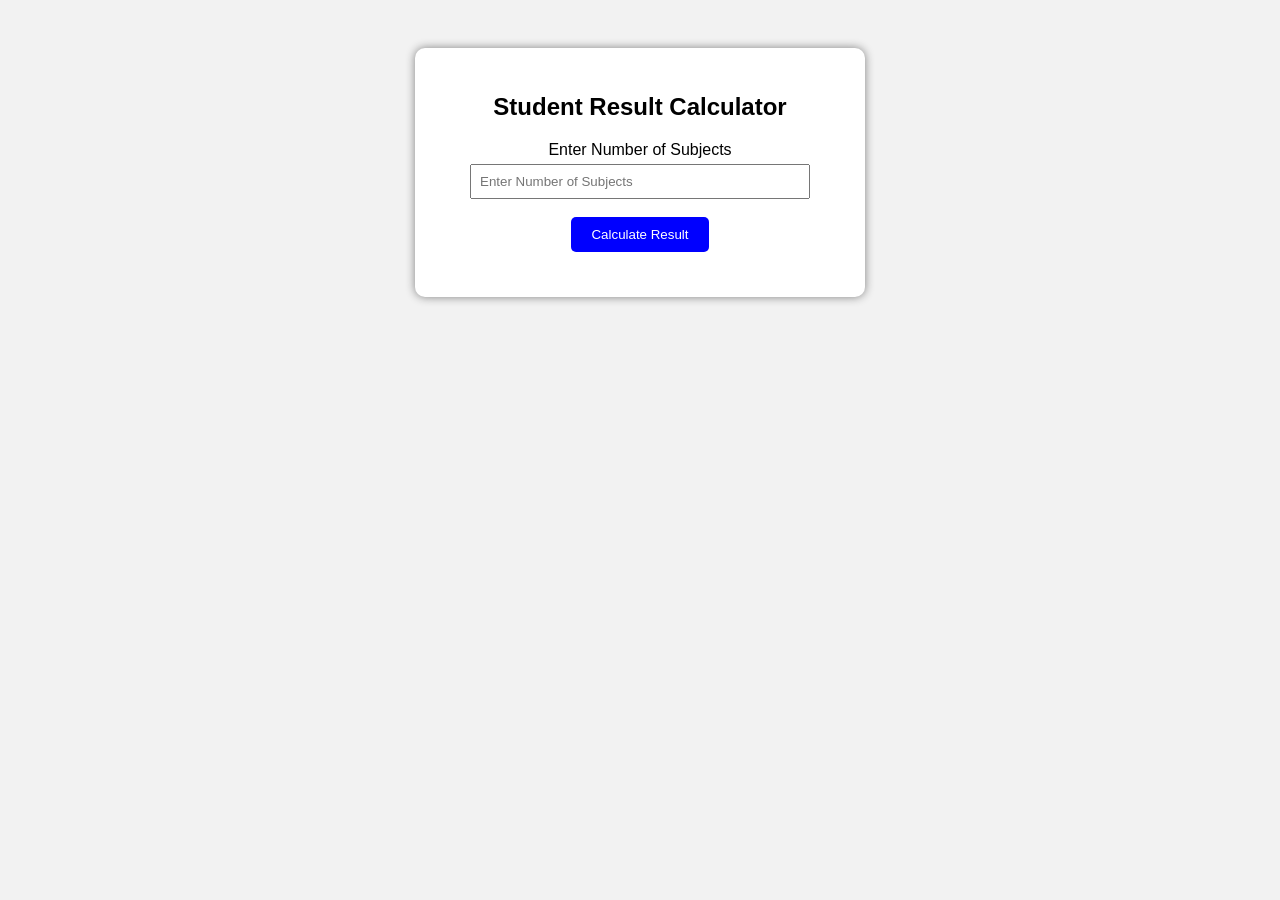
<file: exp1/index.html>
<!DOCTYPE html>
<html lang="en">
<head>
    <meta charset="UTF-8">
    <meta name="viewport" content="width=device-width, initial-scale=1.0">
    <title>Student Result Calculator</title>
     <link rel="stylesheet" href="exp1.css">
</head>
<body>
      <div class="container">
<h2>Student Result Calculator</h2>
<label>Enter Number of Subjects</label>
<input type="number" id="subjects" placeholder="Enter Number of Subjects"><br><br>
<button onclick="calculateResult()">Calculate Result</button>
<div id="result"></div>
</div>
    <script src="main.js"></script>
    
</body>
</html>
</file>
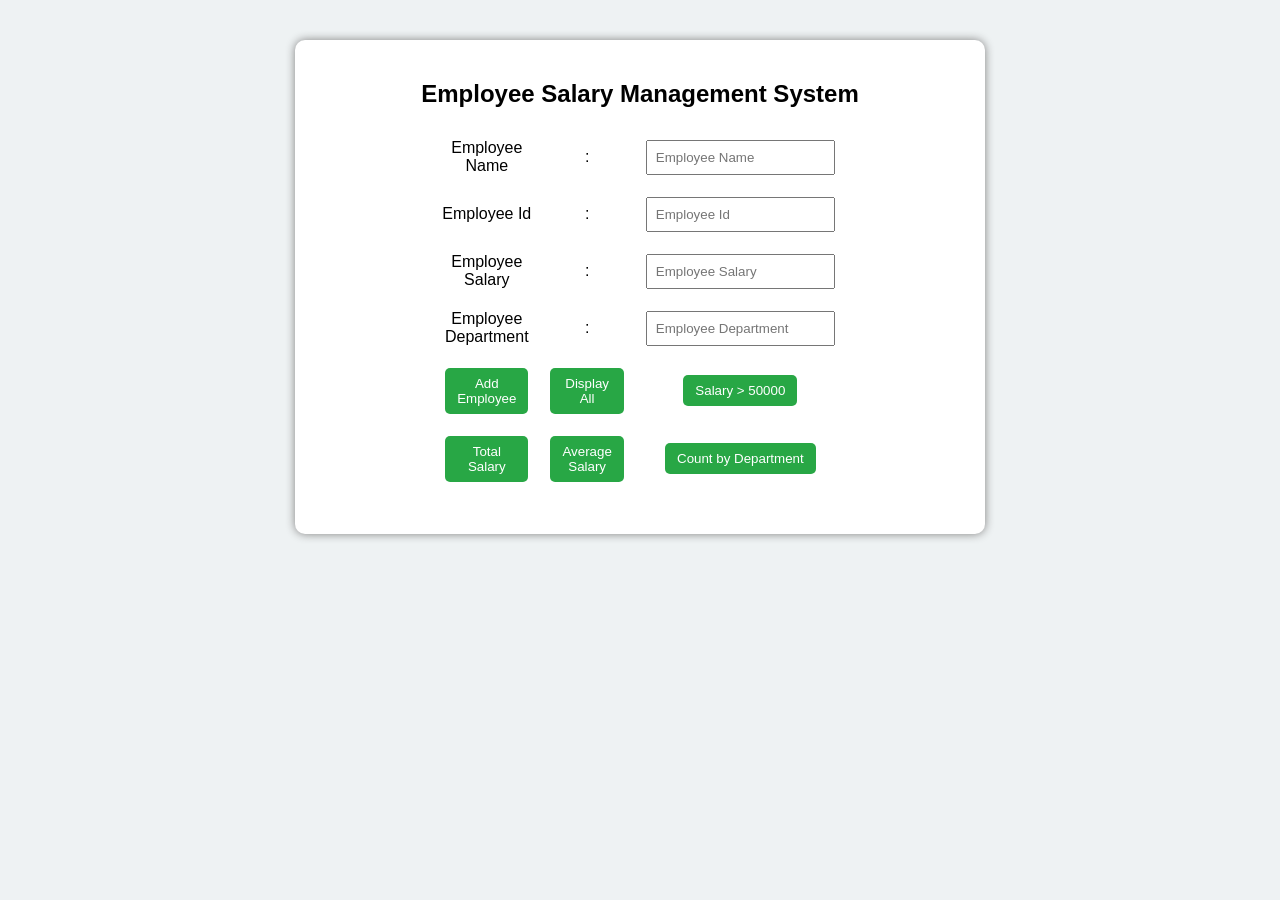
<file: exp2/index.html>
<!DOCTYPE html>
<html lang="en">
<head>
    <meta charset="UTF-8">
    <meta name="viewport" content="width=device-width, initial-scale=1.0">
    <title>Employee Salary Management System</title>
     <link rel="stylesheet" href="exp2.css">
</head>
<body>
        <div class="container">
            
        <h2>Employee Salary Management System</h2>
        <table width="50%" border="0" align="center" cellpadding="5" cellspacing="2">
            <tr>
                <td><label for="">Employee Name</label></td>
                <td>: </td>
                <td> <input type="text" id="name" placeholder="Employee Name"></td>
            </tr>

             <tr>
                <td><label for="">Employee Id</label></td>
                <td>: </td>
                <td> <input type="text" id="empId" placeholder="Employee Id"></td>
            </tr>

             <tr>
                <td><label for="">Employee Salary</label></td>
                <td>: </td>
                <td> <input type="number" id="salary" placeholder="Employee Salary"></td>
            </tr>

             <tr>
                <td><label for="">Employee Department</label></td>
                <td>: </td>
                <td> <input type="text" id="dept" placeholder="Employee Department"></td>
            </tr>

            <tr>
                <td><button onclick="addEmployee()">Add Employee</button></td>
                <td><button onclick="displayEmployees()">Display All</button></td>
                <td><button onclick="filterSalary()">Salary > 50000</button></td>
            </tr>

            <tr>
                <td><button onclick="totalSalary()">Total Salary</button></td>
                <td><button onclick="averageSalary()">Average Salary</button></td>
                <td><button onclick="countDepartment()">Count by Department</button></td>
            </tr>
        </table>
       
        <div id="output"></div>
    </div>
    <script src="main.js"></script>
    
</body>
</html>
</file>
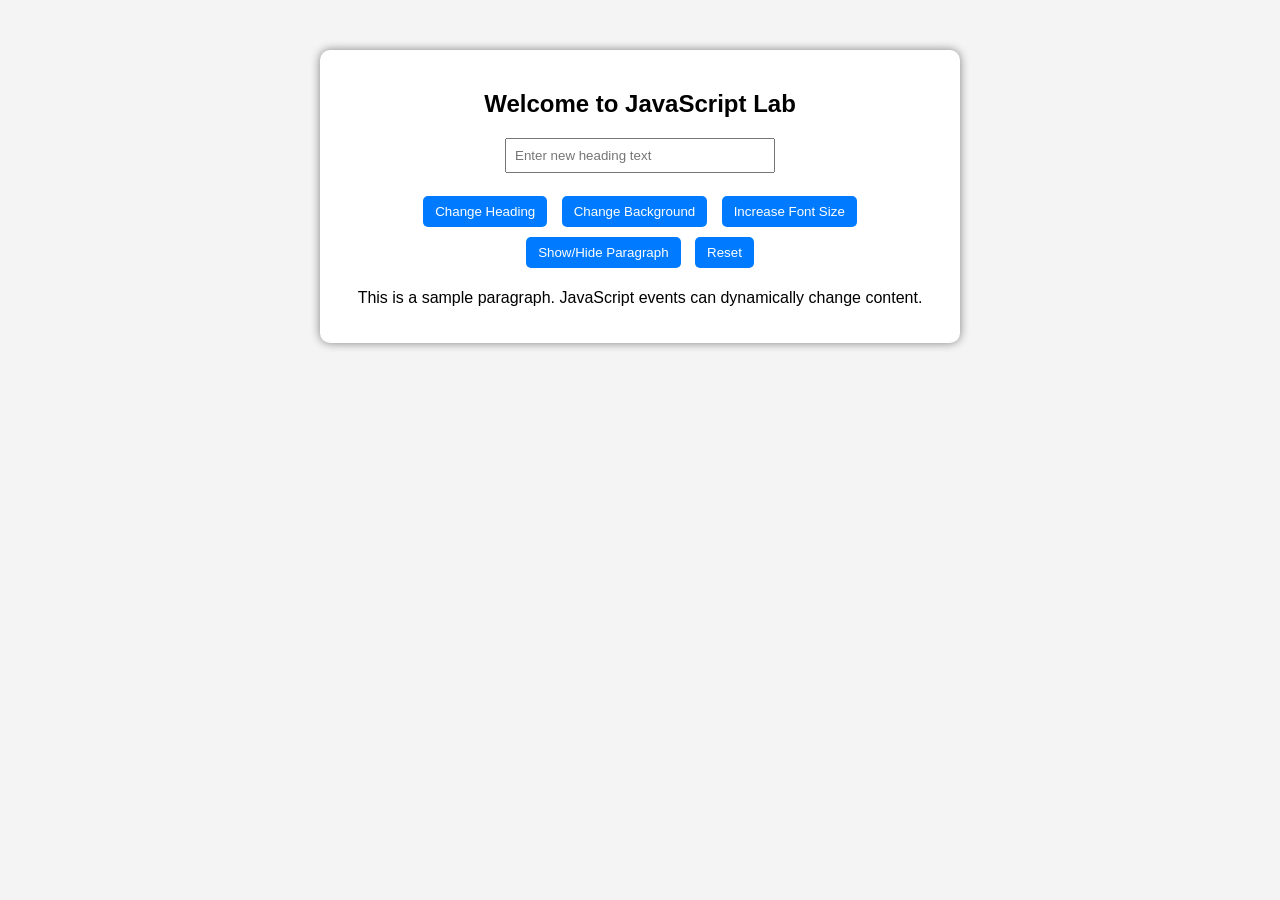
<file: exp3/index.html>
<!DOCTYPE html>
<html lang="en">
<head>
    <meta charset="UTF-8">
    <meta name="viewport" content="width=device-width, initial-scale=1.0">
    <title>DOM events</title>
    <link rel="stylesheet" href="./exp3.css">
</head>
<body>
  
 <div class="container">
    <h2 id="mainHeading">Welcome to JavaScript Lab</h2>

    <input type="text" id="userInput" placeholder="Enter new heading text">

    <br><br>

    <button id="changeTextBtn">Change Heading</button>
    <button id="bgColorBtn">Change Background</button>
    <button id="fontSizeBtn">Increase Font Size</button>
    <button id="toggleBtn">Show/Hide Paragraph</button>
    <button id="resetBtn">Reset</button>

    <p id="paragraph">
        This is a sample paragraph. JavaScript events can dynamically change content.
    </p>
</div>

    <script src="./exp3.js"></script>
</body>
</html>
</file>
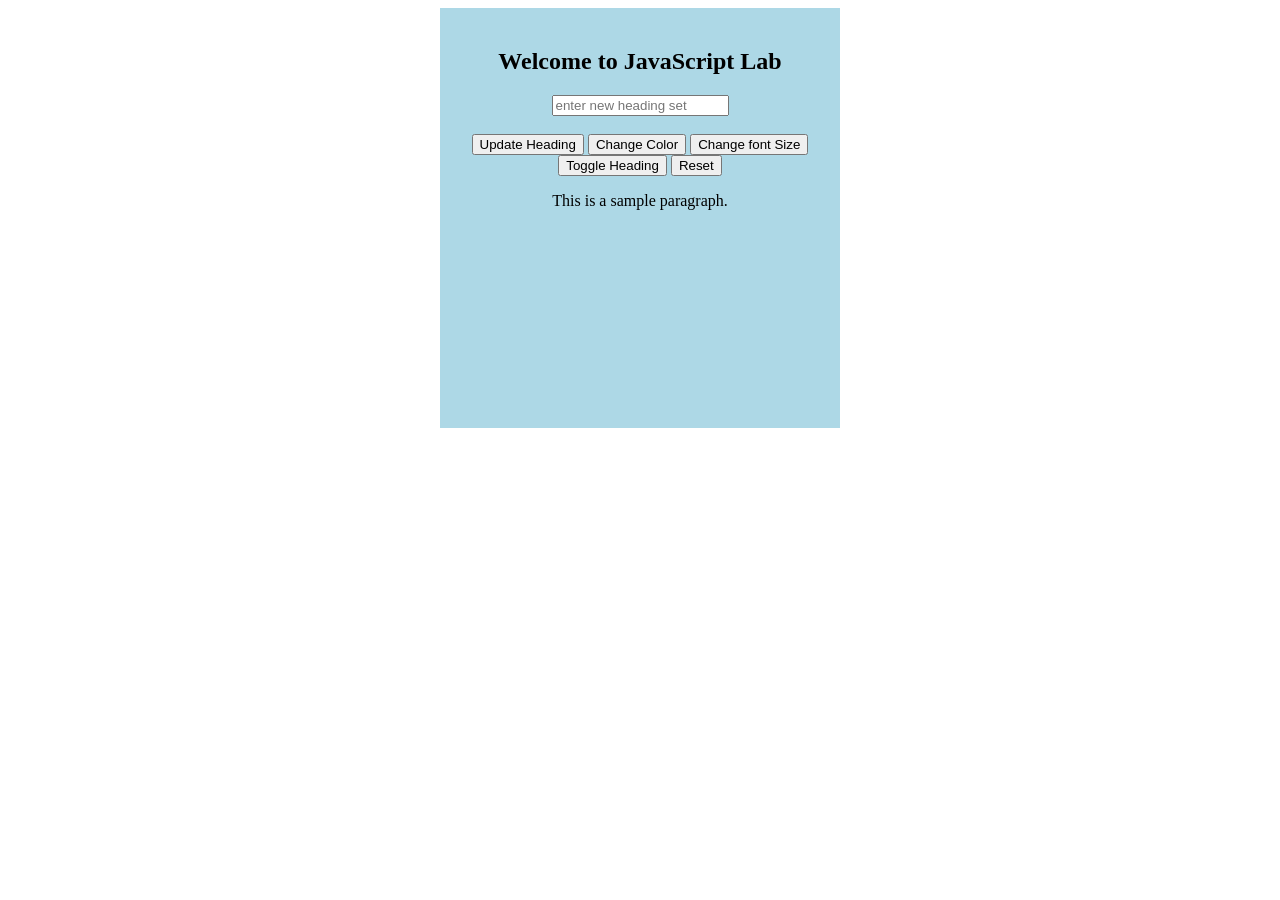
<file: exp6/index.html>
<!DOCTYPE html>
<html lang="en">
<head>
    <meta charset="UTF-8">
    <meta name="viewport" content="width=, initial-scale=1.0">
    <title>Document</title>
  
    <style>
        .container{
            width: 400px;
            height: 400px;
            background-color: lightblue;
            margin: auto;
            text-align: center;
            padding-top: 20px;
        }
       


    </style>
</head>
<body>
    <div class="container">
        <h2 id ="mainheading">Welcome to JavaScript Lab</h2>
        <input type="text" id="userinput" placeholder="enter new heading set">
        <br><br>
        <button id="textBtn">Update Heading</button>
        <button id="colorBtn">Change Color</button>
        <button id="sizeBtn">Change font Size</button>
        <button id="toggleBtn">Toggle Heading</button>
        <button id="resetBtn">Reset</button>
        <p id="paragraph">This is a sample paragraph.</p>
        </div>

        <script src="main.jsx"></script>





    
    


   
</body>
</html>
</file>
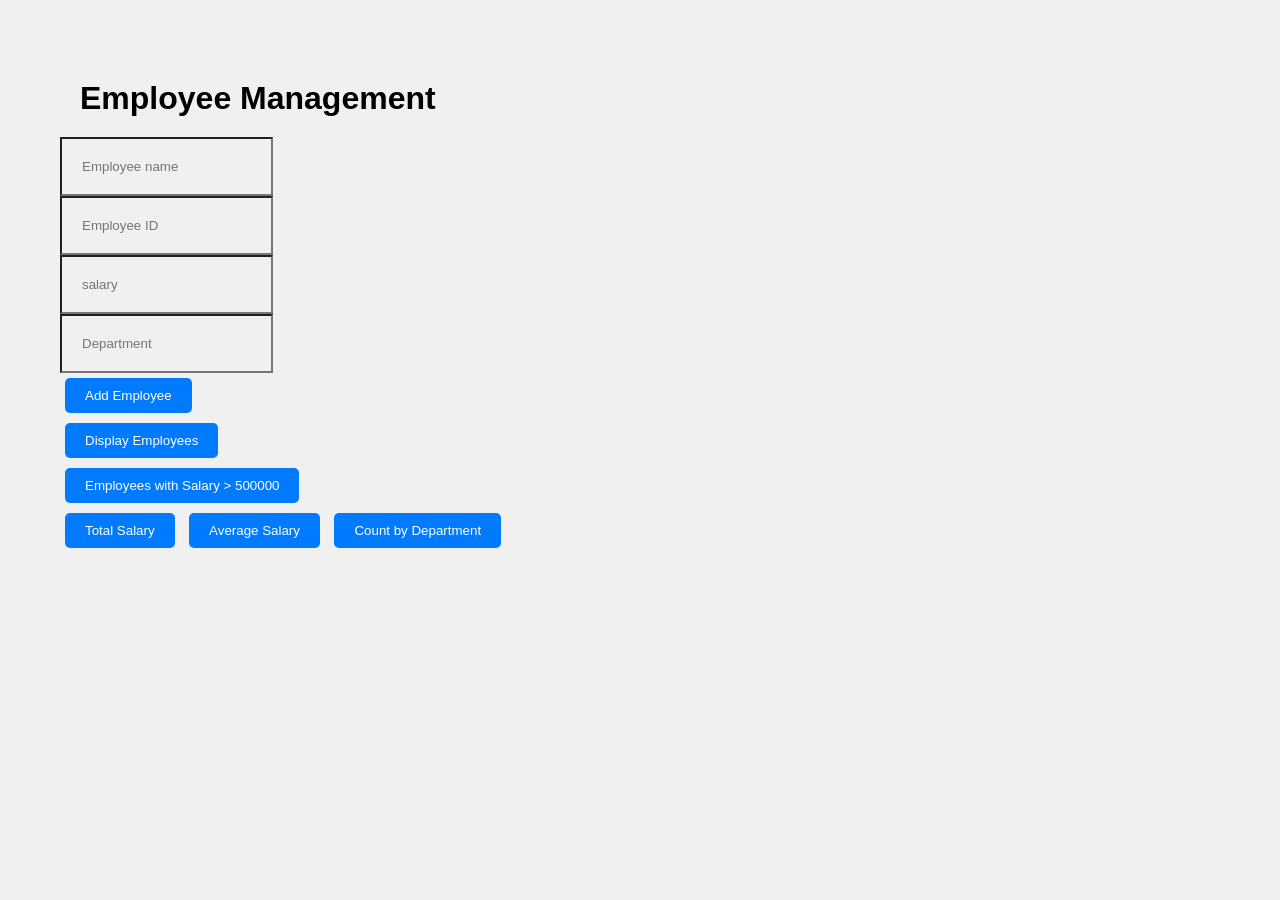
<file: experiment 5/index.html>
<!DOCTYPE html>
<html lang="en">
<head>
    <meta charset="UTF-8" />
    <meta name="viewport" content="width=device-width, initial-scale=1.0" />
    <title>Document</title>
    <link rel="stylesheet" href="style.css">
</head>
<body>
    <div className="container">
        <h1>Employee Management</h1>
        <input type="text" placeholder="Employee name" />
        <br>
        <input type="text" placeholder="Employee ID" />
        <br>
        <input type="text" placeholder="salary" />
        <br>
        <input type="text" placeholder="Department" />
        <br>
        <script src="main.jsx"></script>
        <button onclick="addEmployee()">Add Employee</button><br>
        <button onclick="displayEmployees()">Display Employees</button>
        <br>
        <button onclick="filter()">Employees with Salary > 500000</button>
        <br>
        <button onclick="totalSalary()">Total Salary</button>
        <button onclick="averageSalary()">Average Salary</button>
        <button onclick="countByDepartment()">Count by Department</button>




    
        
    </div>
</body>
</html>
</file>
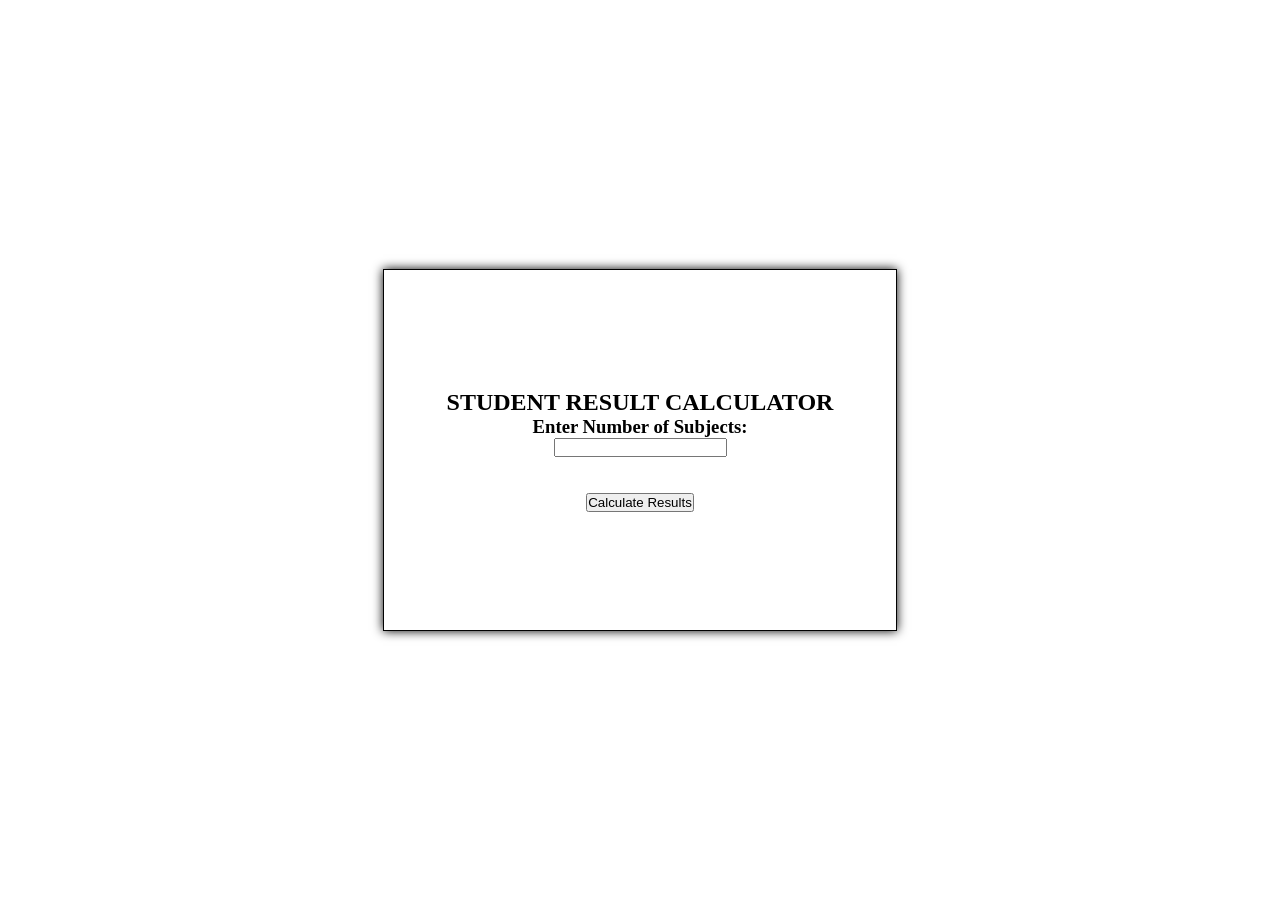
<file: experment4/index.html>
<!DOCTYPE html>
<html lang="en">
<head>
    <meta charset="UTF-8">
    <meta name="viewport" content="width=device-width, initial-scale=1.0">
    <title>calculator</title>
    <link rel="stylesheet" href="style.css">
</head>
<body>
    <div class="box">
        <h2>STUDENT RESULT CALCULATOR</h2>
        <h3>Enter Number of Subjects: </h3>
        <input type="number" id="subjects" ><br>
        <br>
        <button onclick="calculateResults()">Calculate Results</button>
        <div class="result">
<p id="total"></p>
<p id="average"></p>
<p id="grade"></p>
<p id="result"></p>
</div>

    </div>
    <script src="main.jsx"></script>
    
</body>

</html>
</file>
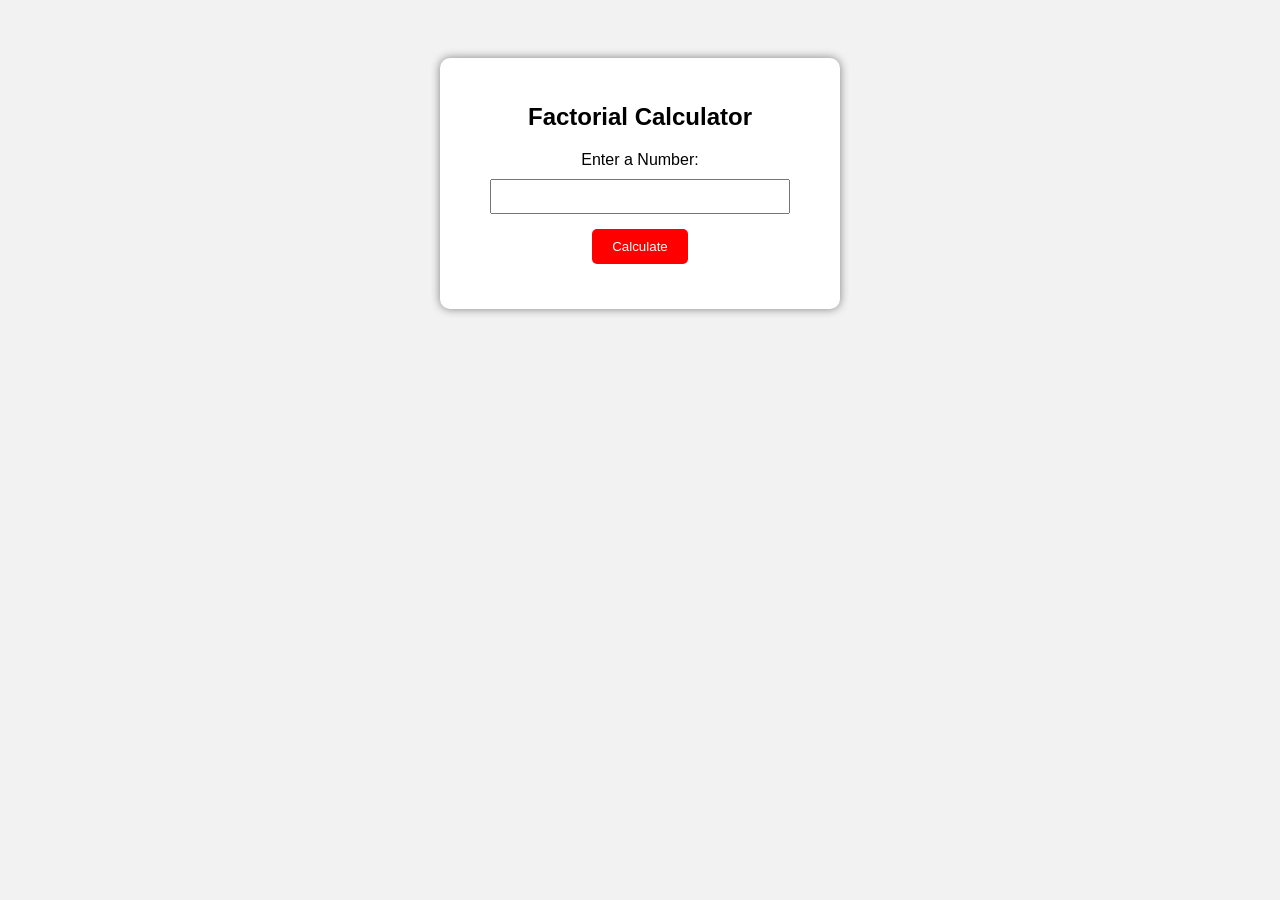
<file: exp1/practicalSem02/index.html>
<!DOCTYPE html>
<html lang="en">
<head>
    <meta charset="UTF-8">
    <meta name="viewport" content="width=device-width, initial-scale=1.0">
    <title>Document</title>
    <link rel="stylesheet" href="style.css">
</head>
<body>


<div class="container">

<h2>Factorial Calculator</h2>

<label>Enter a Number:</label><br>
<input type="number" id="num"><br>

<button onclick="calculateFactorial()">Calculate</button>

<div id="result"></div>
<script src="main.js"></script>

</div>
</body>
</html>
</file>
<file: exp1/exp1.css>
body{
font-family: Arial;
background-color:#f2f2f2;
text-align:center;
padding:40px;
}
.container{
background:white;
padding:25px;
width:400px;
margin:auto;
border-radius:10px;
box-shadow:0px 0px 10px gray;
}
input{
padding:8px;
width:80%;
margin-top:5px;
}
button{
padding:10px 20px;
background-color:blue;
color:white;
border:none;
border-radius:5px;
cursor:pointer;
}
button:hover{
background-color:darkblue;
}
#result{
margin-top:20px;
font-weight:bold;
font-size:18px;
}
</file>
<file: exp2/exp2.css>
body {
    font-family: Arial;
    background-color: #eef2f3;
    text-align: center;
}
.container {
    width: 650px;
    margin: 40px auto;
    padding: 20px;
    background: white;
    border-radius: 10px;
    box-shadow: 0 0 10px gray;
}
input {
    padding: 8px;
    margin: 5px;
}
button {
    padding: 8px 12px;
    margin: 5px;
    background-color: #28a745;
    color: white;
    border: none;
    border-radius: 5px;
    cursor: pointer;
}
button:hover {
    background-color: #1e7e34;
}
#output {
    margin-top: 20px;
    text-align: left;
}
</file>
<file: exp3/exp3.css>
body {
    font-family: Arial;
    background-color: #f4f4f4;
    text-align: center;
}

.container {
    width: 600px;
    margin: 50px auto;
    padding: 20px;
    background: white;
    border-radius: 10px;
    box-shadow: 0 0 10px gray;
}

button {
    padding: 8px 12px;
    margin: 5px;
    background-color: #007bff;
    color: white;
    border: none;
    border-radius: 5px;
    cursor: pointer;
}

button:hover {
    background-color: #0056b3;
}

input {
    padding: 8px;
       width: 250px;
}
</file>
<file: experiment 5/style.css>
*,html{
    font-family: Arial, sans-serif;
    background-color: #f0f0f0;
    margin: 0;
    padding: 20px;
}
.container{
    background-color: #fff;
    padding: 20px;
    
    border-radius: 5px;
    box-shadow: 0 0 10px rgba(0,0,0,0.1);
}
button{
    margin: 5px;
    padding: 10px 20px;
    border: none;
    background-color: #007BFF;
    color: white;
    border-radius: 5px;
    cursor: pointer;
}
</file>
<file: experment4/style.css>
*,html{
    margin: 0;
    padding: 0;
}
body{
    display: flex;
    align-items: center;
    justify-content: center;
height: 100vh;
}
.box{
    
   
    display: flex;
    flex-direction: column;
        align-items: center;
    justify-content: center;
    height: 40vh;
    width: 40vw;
    border: 1px solid black;
    box-shadow: 0px 0px 10px black;



}
</file>
<file: exp1/practicalSem02/style.css>
body {
            font-family: Arial;
            background-color: #f2f2f2;
            text-align: center;
            padding: 50px;
        }

        .container {
            background: white;
            width: 350px;
            margin: auto;
            padding: 25px;
            border-radius: 10px;
            box-shadow: 0px 0px 10px gray;
        }

        input {
            width: 80%;
            padding: 8px;
            margin-top: 10px;
        }

        button {
            padding: 10px 20px;
            background-color: red;
            color: white;
            border: none;
            border-radius: 5px;
            margin-top: 15px;
            cursor: pointer;
        }

        button:hover {
            background-color: darkred;
        }

        #result {
            margin-top: 20px;
            font-size: 18px;
            font-weight: bold;
        }
</file>
